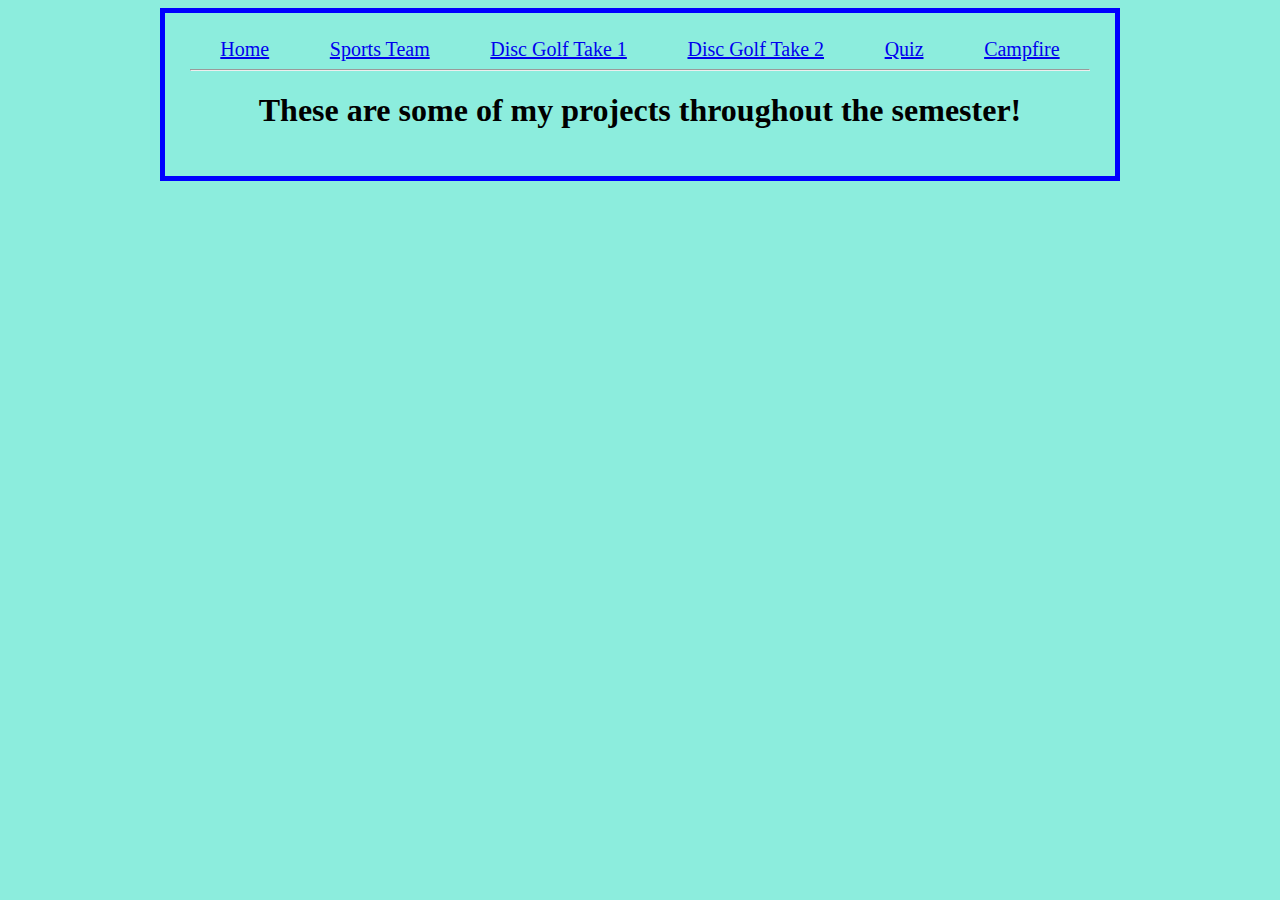
<file: index.html>
<!DOCTYPE html>
<html>

<head>
<link rel="stylesheet" type="text/css"
href="styles.css">
</head>

<body>
<div class="container">
<div class="nav">
<a href="index.html">Home</a>
<a href="sports.html">Sports Team</a>
<a href="take1.html">Disc Golf Take 1</a>
<a href="take2.html">Disc Golf Take 2</a>
<a href="quiz.html">Quiz</a>
<a href="campfire.html">Campfire</a>
</div>

<hr>

<h1>These are some of my projects throughout the semester!</h1>

</div>
</body>
</html>
</file>
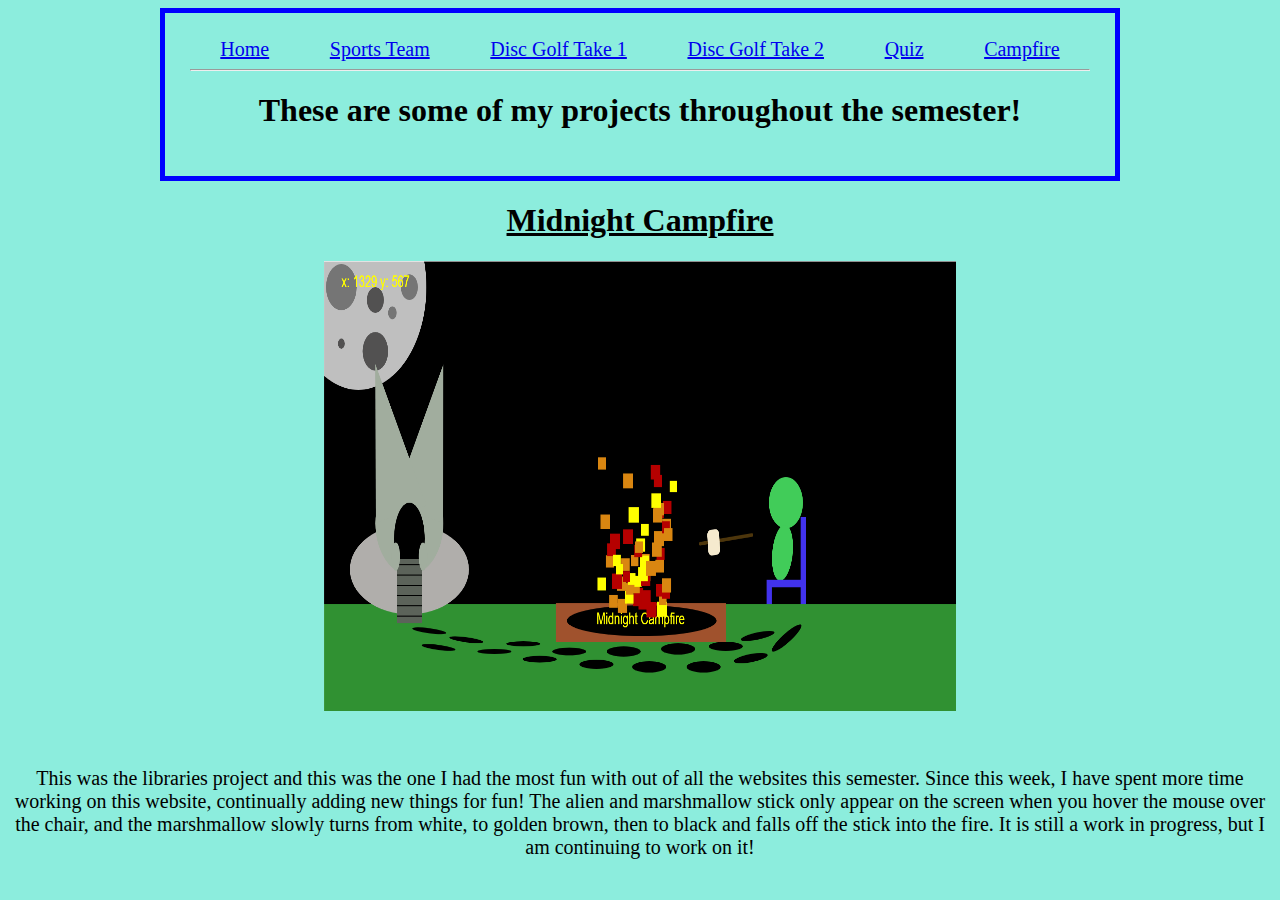
<file: campfire.html>
<!DOCTYPE html>
<html>

<head>
<link rel="stylesheet" type="text/css"
href="styles.css">
</head>

<body>
<div class="container">
<div class="nav">
<a href="index.html">Home</a>
<a href="sports.html">Sports Team</a>
<a href="take1.html">Disc Golf Take 1</a>
<a href="take2.html">Disc Golf Take 2</a>
<a href="quiz.html">Quiz</a>
<a href="campfire.html">Campfire</a>
</div>

<hr>


<h1>These are some of my projects throughout the semester!</h1>
</div>

<h1><u>Midnight Campfire</u></h1>

<img src="campfire.png" class="image" height="450" width="500">

<br><br>

<p>This was the libraries project and this was the one I had the most fun with out of all the websites this semester. Since this week, I have spent more time working on this website, continually adding new things for fun! The alien and marshmallow stick only appear on the screen when you hover the mouse over the chair, and the marshmallow slowly turns from white, to golden brown, then to black and falls off the stick into the fire. It is still a work in progress, but I am continuing to work on it!</p>



</body>
</html>
</file>
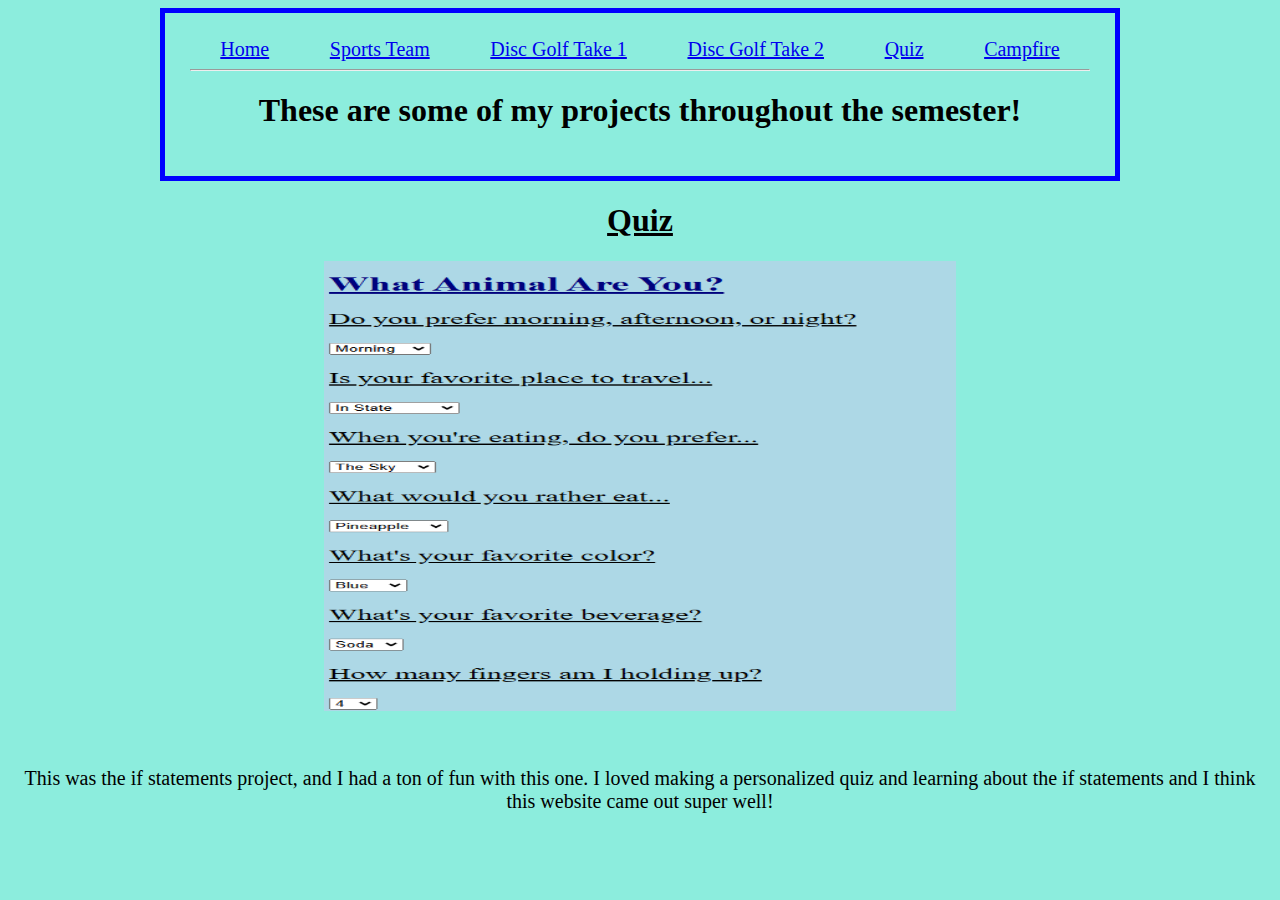
<file: quiz.html>
<!DOCTYPE html>
<html>

<head>
<link rel="stylesheet" type="text/css"
href="styles.css">
</head>

<body>
<div class="container">
<div class="nav">
<a href="index.html">Home</a>
<a href="sports.html">Sports Team</a>
<a href="take1.html">Disc Golf Take 1</a>
<a href="take2.html">Disc Golf Take 2</a>
<a href="quiz.html">Quiz</a>
<a href="campfire.html">Campfire</a>
</div>

<hr>


<h1>These are some of my projects throughout the semester!</h1>
</div>

<h1><u>Quiz</u></h1>

<img src="quiz.png" class="image" width="300" height="450">

<br><br>

<p>This was the if statements project, and I had a ton of fun with this one. I loved making a personalized quiz and learning about the if statements and I think this website came out super well!</p>



</body>
</html>
</file>
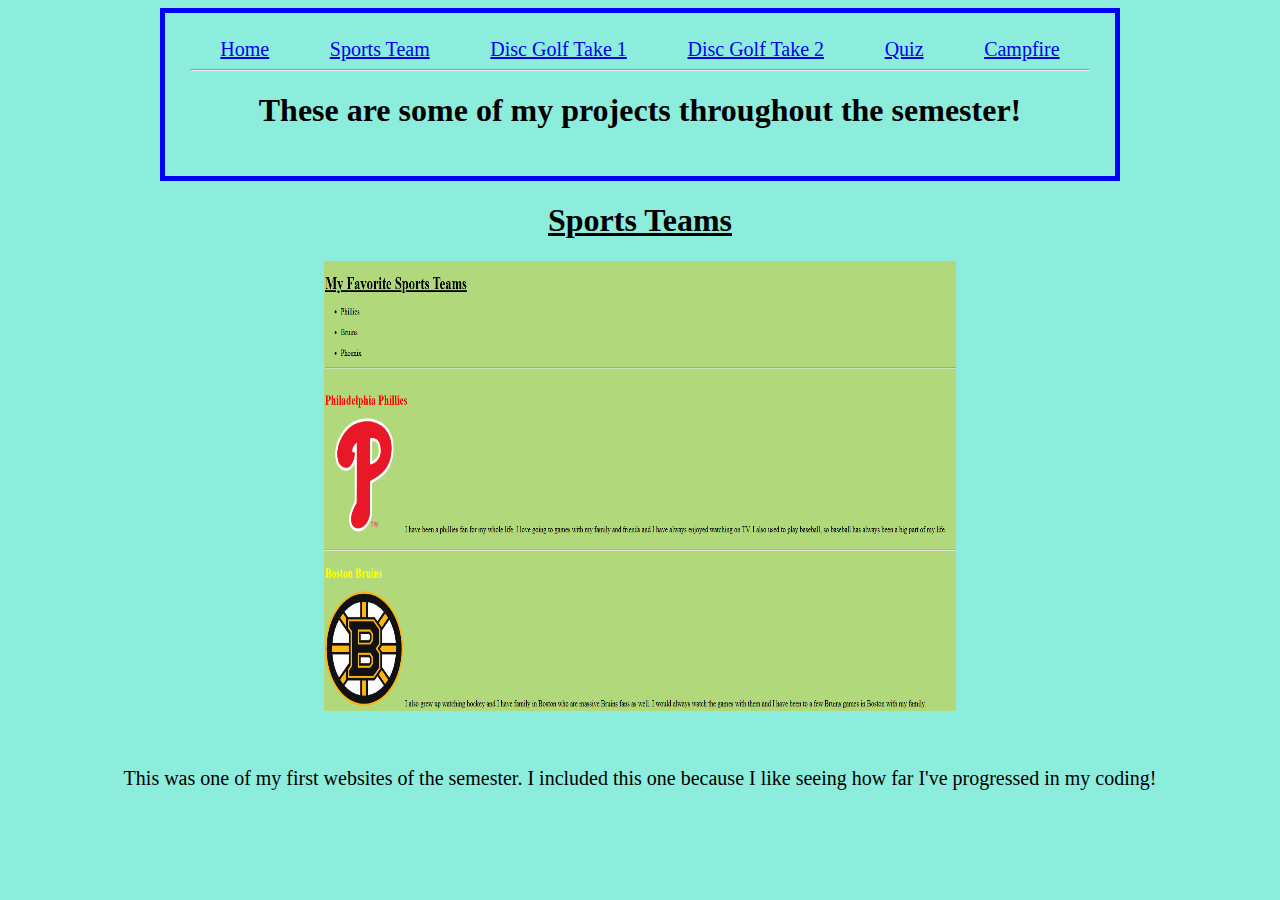
<file: sports.html>
<!DOCTYPE html>
<html>

<head>
<link rel="stylesheet" type="text/css"
href="styles.css">
</head>

<body>
<div class="container">
<div class="nav">
<a href="index.html">Home</a>
<a href="sports.html">Sports Team</a>
<a href="take1.html">Disc Golf Take 1</a>
<a href="take2.html">Disc Golf Take 2</a>
<a href="quiz.html">Quiz</a>
<a href="campfire.html">Campfire</a>
</div>

<hr>


<h1>These are some of my projects throughout the semester!</h1>
</div>

<h1><u>Sports Teams</u></h1>

<img src="sports.png" class="image" height="450" width="500">

<br><br>

<p>This was one of my first websites of the semester. I included this one because I like seeing how far I've progressed in my coding!</p>



</body>
</html>
</file>
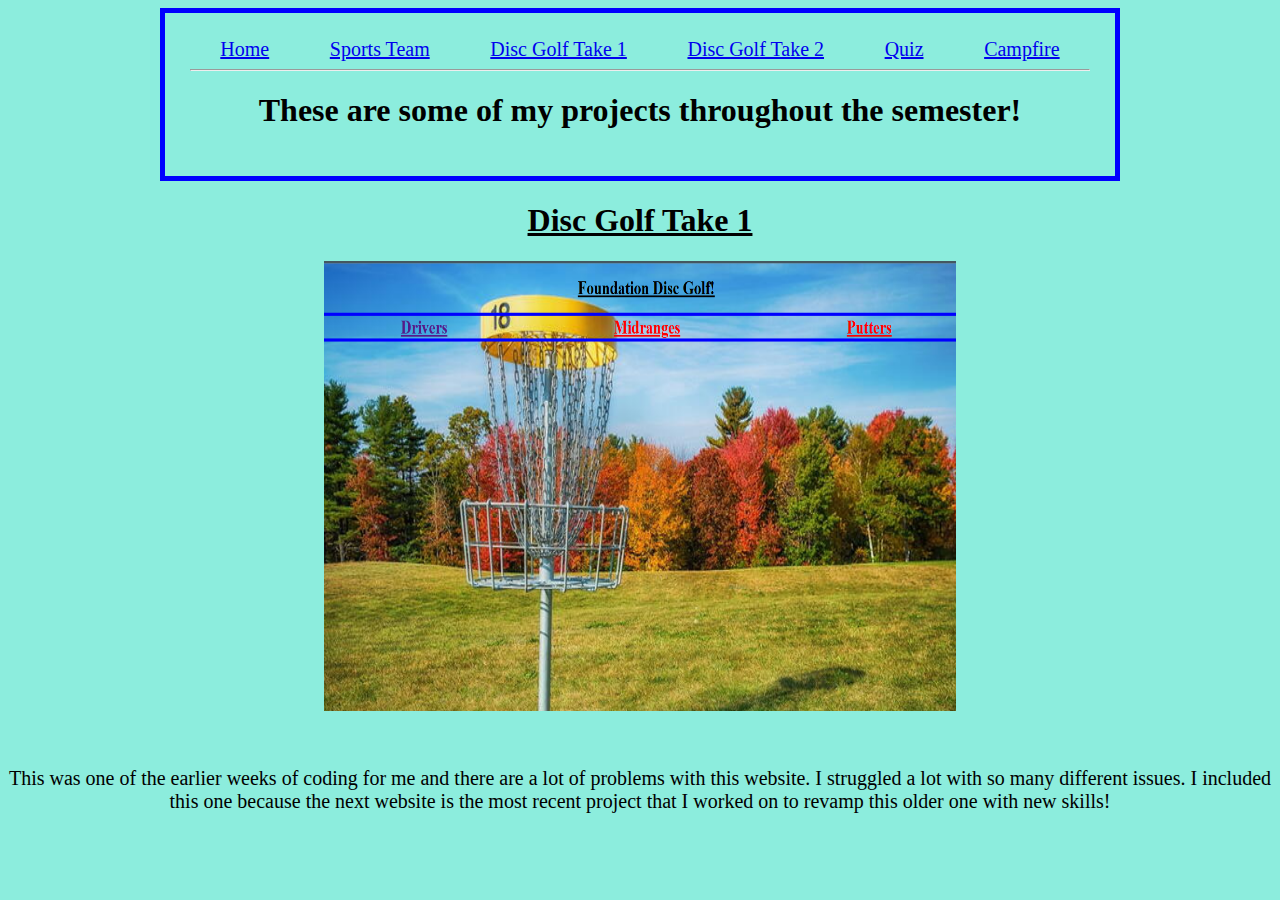
<file: take1.html>
<!DOCTYPE html>
<html>

<head>
<link rel="stylesheet" type="text/css"
href="styles.css">
</head>

<body>
<div class="container">
<div class="nav">
<a href="index.html">Home</a>
<a href="sports.html">Sports Team</a>
<a href="take1.html">Disc Golf Take 1</a>
<a href="take2.html">Disc Golf Take 2</a>
<a href="quiz.html">Quiz</a>
<a href="campfire.html">Campfire</a>
</div>

<hr>


<h1>These are some of my projects throughout the semester!</h1>
</div>

<h1><u>Disc Golf Take 1</u></h1>

<img src="take1.png" class="image" height="450" width="500">

<br><br>

<p>This was one of the earlier weeks of coding for me and there are a lot of problems with this website. I struggled a lot with so many different issues. I included this one because the next website is the most recent project that I worked on to revamp this older one with new skills!</p>



</body>
</html>
</file>
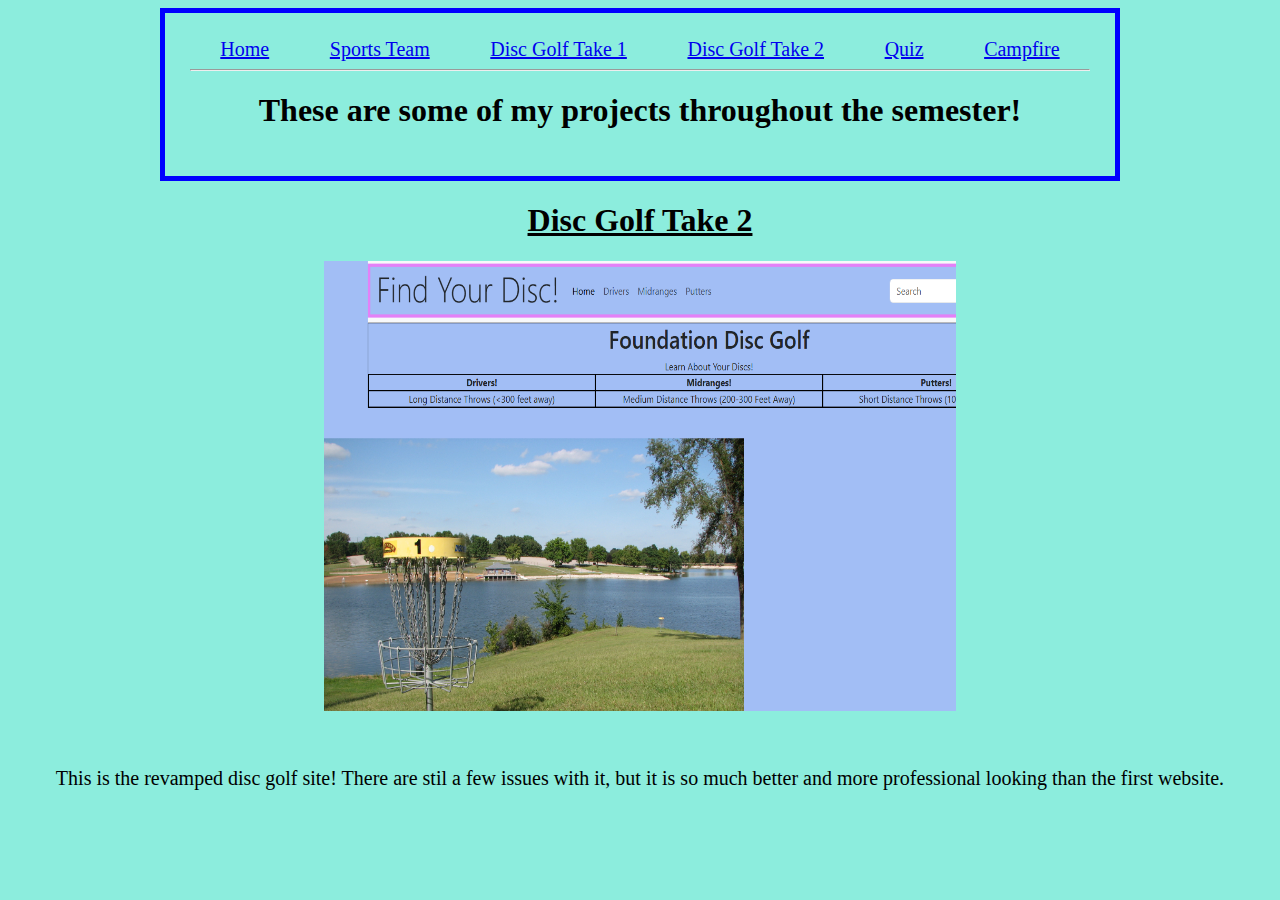
<file: take2.html>
<!DOCTYPE html>
<html>

<head>
<link rel="stylesheet" type="text/css"
href="styles.css">
</head>

<body>
<div class="container">
<div class="nav">
<a href="index.html">Home</a>
<a href="sports.html">Sports Team</a>
<a href="take1.html">Disc Golf Take 1</a>
<a href="take2.html">Disc Golf Take 2</a>
<a href="quiz.html">Quiz</a>
<a href="campfire.html">Campfire</a>
</div>

<hr>


<h1>These are some of my projects throughout the semester!</h1>
</div>

<h1><u>Disc Golf Take 2</u></h1>

<img src="take2.png" class="image" height="450" width="500">

<br><br>

<p>This is the revamped disc golf site! There are stil a few issues with it, but it is so much better and more professional looking than the first website.</p>



</body>
</html>
</file>
<file: styles.css>
.container {
width: 900px;
margin: auto;
border: thick solid blue;
padding: 25px;

}

.nav {
display:flex;
justify-content: space-around;
font-size: 20px;
}

.grid {
display: grid;
grid-template-columns: auto auto;
}

.grid img {
width: 100px;
}

.screenshot {
max-width: 25%;
}

h1 {
text-align: center;
}

.image {
display: block;
margin-left: auto;
margin-right: auto;
width:50%
}


p {
text-align: center;
font-size: 20px;
}

body {
background-color: #8ceddd;
}
</file>
